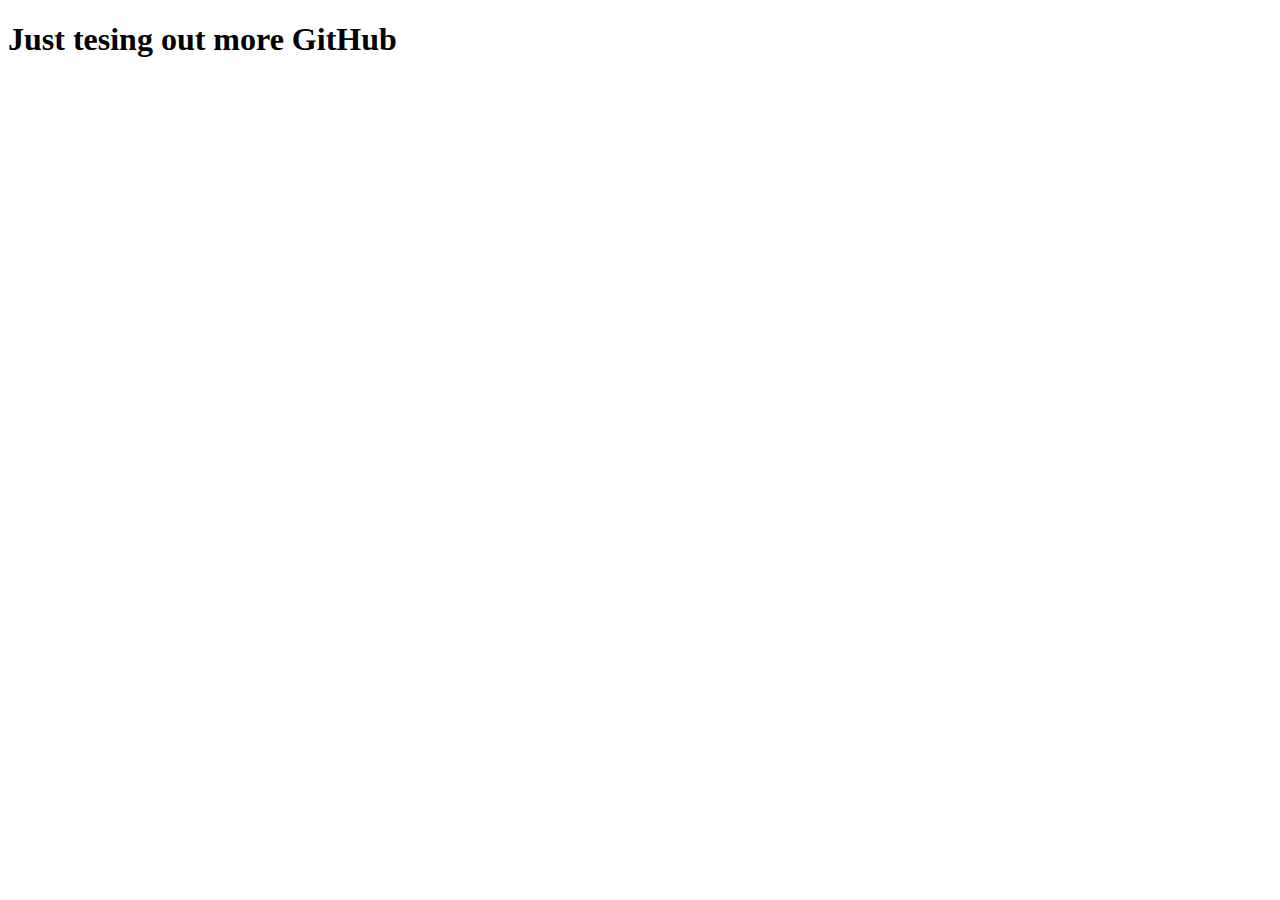
<file: index.html>
<!DOCTYPE html>
<html lang="en">
<head>
    <meta charset="UTF-8">
    <meta name="viewport" content="width=device-width, initial-scale=1.0">
    <title>I need to come up with a better way</title>
</head>
<body>
    <h1>Just tesing out more GitHub</h1>
</body>
</html>
</file>
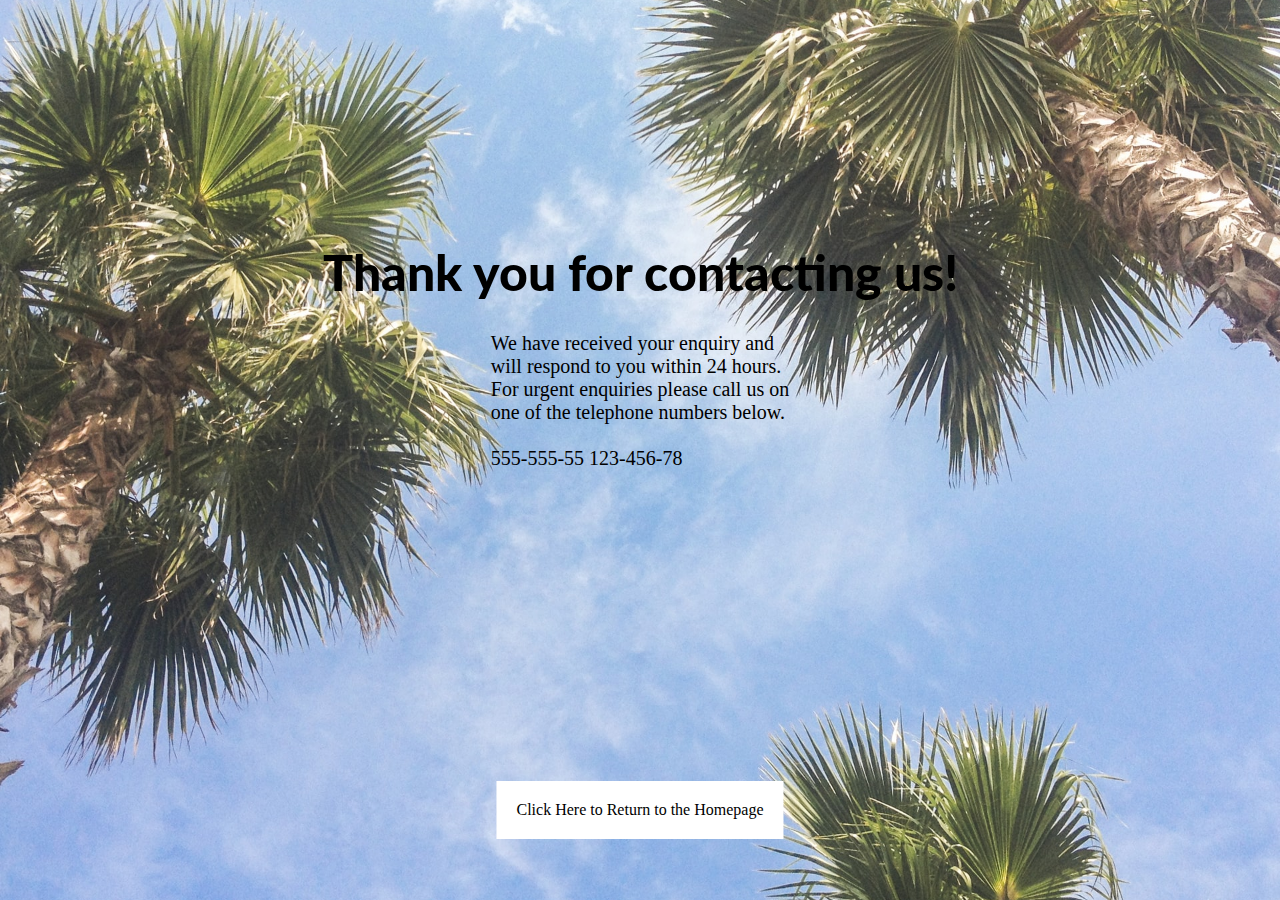
<file: ccc/scoots/thanks.html>
<!DOCTYPE html>
<html lang="en">
<head>
    <meta charset="UTF-8">
    <meta name="viewport" content="width=device-width, initial-scale=1.0">
    <title>SUCCESS</title>
    <link rel="stylesheet" href="./css/nav-bar.css" />
    <link rel="stylesheet" href="./css/header-image.css" />
    <link rel="stylesheet" href="./css/home.css" />
    <link rel="stylesheet" href="./css/common.css" />
    <link rel="stylesheet" href="./css/table.css" />
    <link rel="stylesheet" href="./css/reservations.css" />
    <link rel="preconnect" href="https://fonts.gstatic.com" />
</head>
<body>
    <img id="height" src="./images/cont.jpg">
    <div class="centered3">
      <div class="thanku">Thank you for contacting us!</div>
    <p class="extrathank">We have received your enquiry and <br>
      will respond to you within 24 hours.  <br>
      For urgent enquiries please call us on <br>
      one of the telephone numbers below.

      <br><br>
      555-555-55
      123-456-78
</p>
    <br><br><br><br>
</div>
    <a href="./index.html" class="return3">Click Here to Return to the Homepage</a>
</body>
</html>
</file>
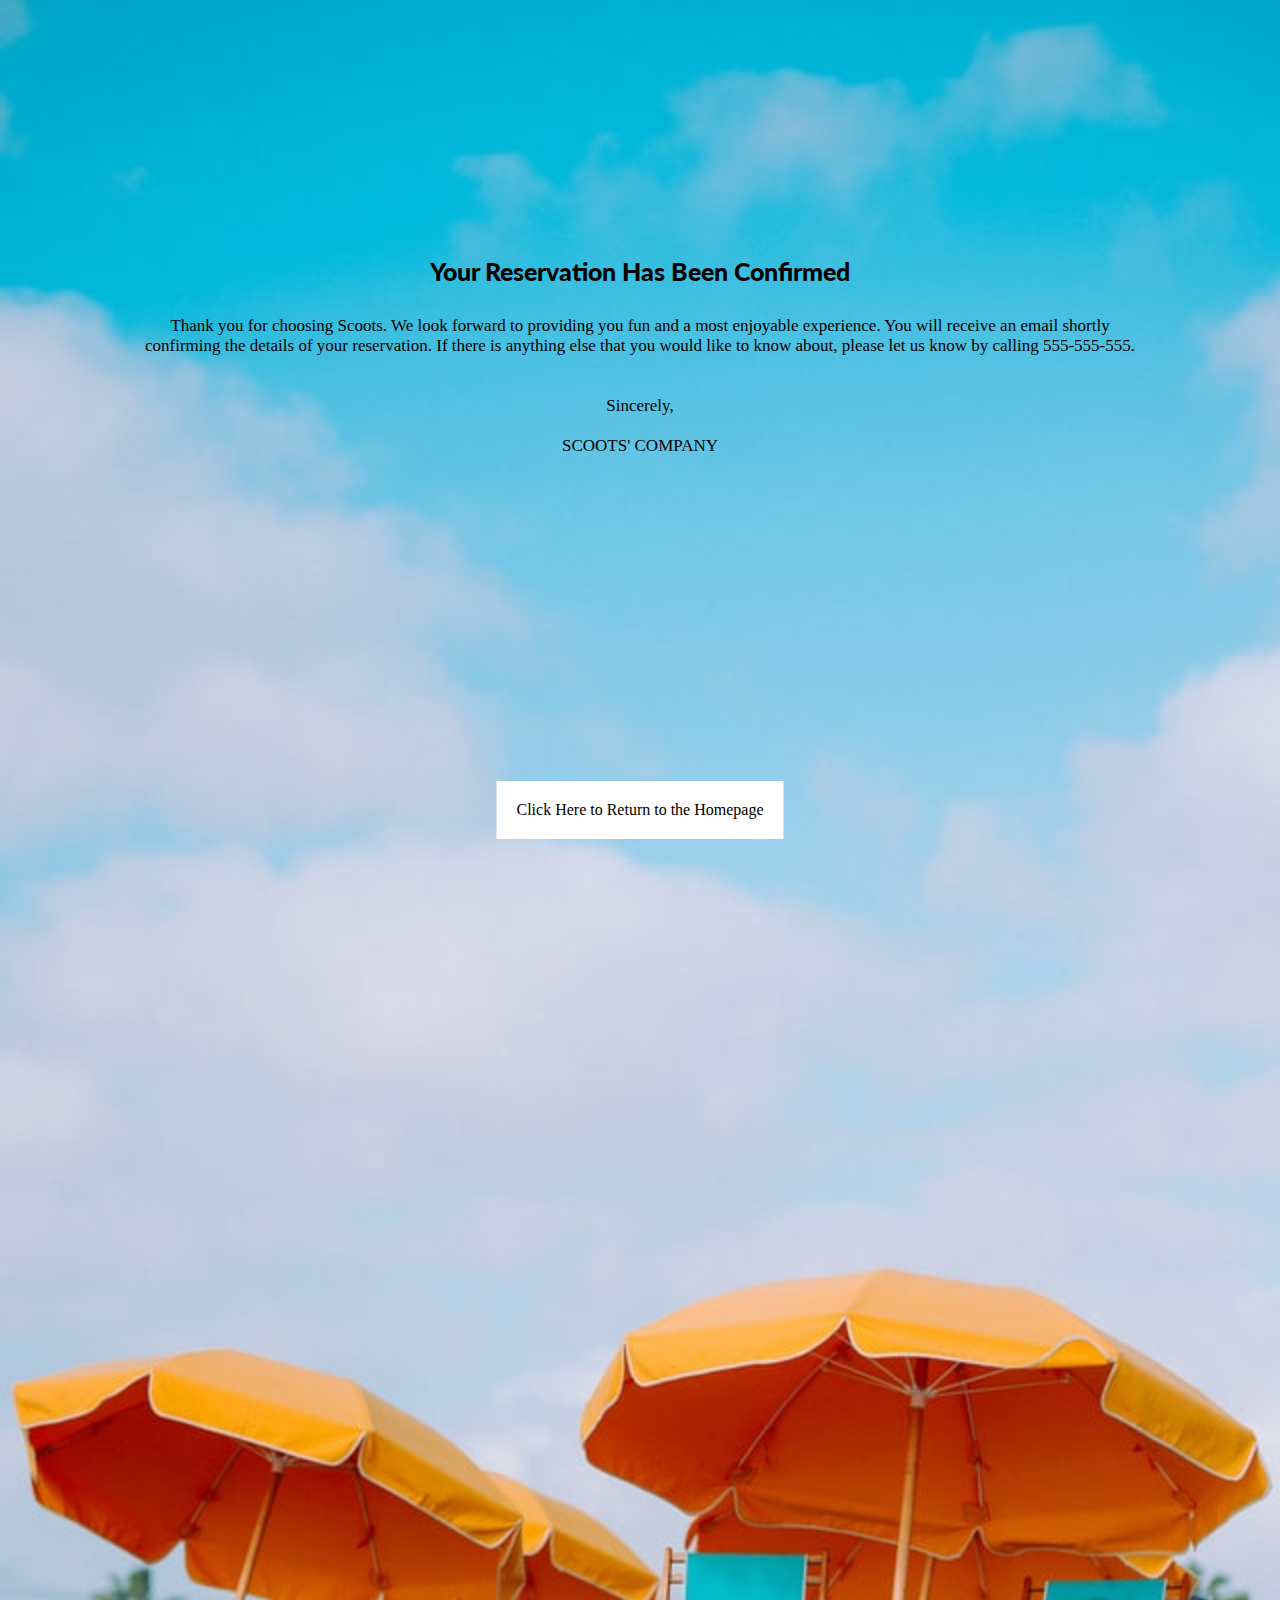
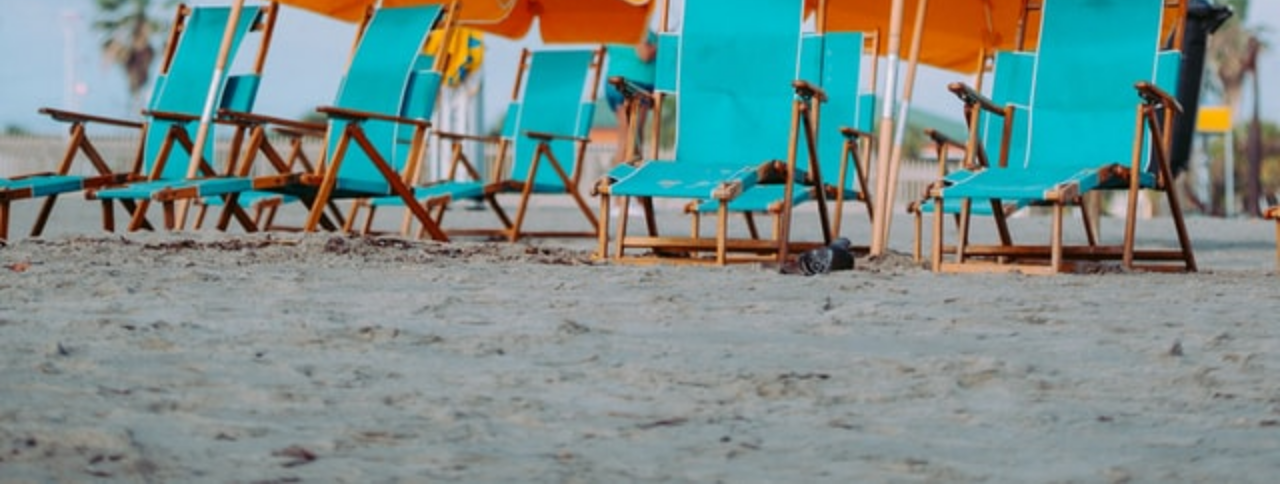
<file: ccc/scoots/tsm.html>
<!DOCTYPE html>
<html lang="en">
<head>
    <meta charset="UTF-8">
    <meta name="viewport" content="width=device-width, initial-scale=1.0">
    <title>SUCCESS</title>
    <link rel="stylesheet" href="./css/nav-bar.css" />
    <link rel="stylesheet" href="./css/header-image.css" />
    <link rel="stylesheet" href="./css/home.css" />
    <link rel="stylesheet" href="./css/common.css" />
    <link rel="stylesheet" href="./css/table.css" />
    <link rel="stylesheet" href="./css/reservations.css" />
    <link rel="preconnect" href="https://fonts.gstatic.com" />
</head>
<body>
    <img id="succ" src="./images/SUCCESS.jpg">
    <div class="centered3">
    <div class="thanku three">Your Reservation Has Been Confirmed</div>
    <p class="extrathank four">
        Thank you for choosing Scoots. We look forward to providing you fun and a most enjoyable experience. You will receive an email shortly confirming the details of your reservation. If there is anything else that you would like to know about, please let us know by calling 555-555-555.
        <br><br><br>
        Sincerely,
        <br><br>
        SCOOTS' COMPANY
    </p>
    <br><br><br><br>
</div>
    <a href="./index.html" class="return3">Click Here to Return to the Homepage</a>
</body>
</html>
</file>
<file: ccc/scoots/css/nav-bar.css>
header {
  display: flex;
  justify-content: flex-end;
  margin-bottom: 46px; /*temporal*/
}

nav {
  margin-left: 70%;
  margin-top: -410px;
  display: flex;
  justify-content: center;
}

nav img {
  position: absolute;
}

.stage {
  height: 350px;
  width: 250px;
  margin-left: auto;
  margin-right: auto;
}

.stage :nth-child(3) {
  width: 260px;
}

.p {
  font-size: 35px;
  text-align: center;
  margin-top: 0;
  cursor: pointer;
  width: 100%;
  background: #3a1a07;
  color: white;
  border-radius: 10px;
  font-family: "Neucha", cursive;
  letter-spacing: 5px;
}
.div {
  margin-left: auto;
  margin-right: auto;
  border-radius: 10px;
  width: 200px;
  height: 40px;
  margin-top: 4%;
  transition-duration: 0.2s;
}
.p:hover {
  background: white;
  color: black;
}
.div:nth-child(odd) {
  transform: perspective(300px) rotateY(45deg);
  box-shadow: -2px 2px 7px gray;
}
.div:nth-child(even) {
  transform: perspective(300px) rotateY(-45deg);
  box-shadow: 2px 2px 7px gray;
}
.div:hover {
  transform: rotateY(0);
  background: white;
  color: black;
  box-shadow: 0px 0px 0px;
}

a {
  text-decoration: none;
  color: black;
}

nav image img {
  height: 450px;
}
/* 
  @media only screen and (max-width: 40em) { 

  } 
  
  @media only screen and (min-width: 600px) and (max-width: 800px) { 
    .stage {
      margin: 100px 0 -80px -20px;
    }
  } 
  @media only screen and (min-width: 64.063em) and (max-width: 90em) {
  
  }  */

@media only screen and (max-width: 600px) {
  .stage p {
    font-size: 22px;
  }
}

@media only screen and (min-width: 600px) and (max-width: 800px) {
  .stage {
    margin: 100px 0 -80px -20px;
  }
}
@media only screen and (min-width: 800px) {
  .stage {
    margin-top: 50px;
  }
}

/* NUEVOS */

* {
  margin: 0;
  padding: 0;
  color: inherit;
  text-decoration: none;
}

.burger {
  display: none;
  padding: 0.5rem;
  cursor: pointer;
}
.line {
  height: 2px;
  width: 35px;
  margin: 0.5rem 0;
  background: black;
  transition: transform 0.75s ease, opacity 0.75s ease;
}

@media screen and (max-width: 800px) {
  .stage {
    width: 60%;
  }
}

nav.show .line1 {
  transform: translate(-10px) rotate(45deg) translate(15px);
}
nav.show .line2 {
  opacity: 0;
}
nav.show .line3 {
  transform: translate(-10px) rotate(-45deg) translate(15px);
}
nav.show .stage {
  transform: translateX(0%);
}

@media screen and (max-width: 800px) {
  .stage {
    width: 60%;
  }
}
@media screen and (max-width: 800px) {
  nav img {
    display: none;
  }

  nav {
    margin: 0;
    color: black;
    position: absolute;
    top: 70px;
    right: 0;
  }

  nav.show .stage {
    transform: translateX(-20%);
  }

  #reservations {
    width: 170px;
  }

  .burger {
    display: block;
  }
  .stage {
    padding: 80px 0;
    position: fixed;
    top: 8vh;
    right: 0;
    height: 80vh;
    width: 150px;
    flex-direction: column;
    align-items: center;
    justify-content: space-around;
    transform: translateX(100%);
    transition: transform 1s ease;
  }

  .stage div {
    transform: none;
    /* margin-right: 0; */
    width: 170px;
  }

  .stage p {
    background: transparent;
    text-align: end;
  }

  .div:nth-child(odd) {
    transform: none;
    box-shadow: none;
  }
  .div:nth-child(even) {
    transform: none;
    box-shadow: none;
  }

  .p {
    color: black;
  }
}
</file>
<file: ccc/scoots/css/header-image.css>
header {
  display: flex;
  flex-direction: column;
  position: relative;
  width: 100%;
}

.header-image {
  width: 100%;
  position: relative;
  text-align: center;
  color: ivory;
}

.centered {
  position: absolute;
  top: 70%;
  left: 50%;
  transform: translate(-50%, -50%);
  font-size: 40px;
  font-weight: 900;
  font-family: "Neucha", cursive;
  text-shadow: 4px 2px 4px #000000;
}

.header-image img {
  width: 100%;
}

logo img {
  height: 120px !important;
  position: absolute;
  top: 130px;
  right: 50%;
  left: 50%;
  transform: translate(-50%, -50%);
  -webkit-box-shadow: -1px 3px 29px -3px rgba(56,56,56,0.19); 
  box-shadow: -1px 3px 29px -3px rgba(56,56,56,0.19);
}

@media only screen and (max-width: 40.063em) {
  logo img {
    height: 200px;
    position: absolute;
    top: 250px;
    right: 50%;
    left: 50%;
    transform: translate(-50%, -50%);
  }
  logo img {
    height: 150px;
    top: 80px;
    height: 90px !important;
  }

  .header-image :nth-child(1) {
    display: none;
  }

  .header-image :nth-child(2) {
    display: none;
  }

  nav img :nth-child(1) {
    display: none;
  }

  nav img :nth-child(2) {
    display: none;
  }
}

@media only screen and (min-width: 500px) and (max-width: 640px) {
  .centered {
    top: 30%;
  }
}
@media only screen and (min-width: 800px) and (max-width: 1020px) {
  .centered {
    top: 50%;
  }
}

@media only screen and (min-width: 40.063em) and (max-width: 64em) {
  .header-image :nth-child(1) {
    display: none;
  }

  .header-image :nth-child(3) {
    display: none;
  }

  nav img :nth-child(1) {
    display: none;
  }
}
@media only screen and (min-width: 64.063em) and (max-width: 90em) {
  .header-image :nth-child(3) {
    display: none;
  }

  .header-image :nth-child(2) {
    display: none;
  }

  nav img :nth-child(2) {
    display: none;
  }
}
</file>
<file: ccc/scoots/css/home.css>
main {
    display: flex;
    flex-direction: column;
    align-items: center;

}

call {
  display: flex;
  justify-content: center;
  
}

call img{
    width: 100%;
    margin-top: -40px;
    
}

contact {
  margin: 10px 30px;
}

contact p{
  font-family: 'Lato';
  font-size: 30px;
  text-align: center;
  margin-bottom: -20px;
}

@import url(https://fonts.googleapis.com/css?family=Montserrat:400,700);
form { max-width:420px; margin:50px auto; }

.fiveday {
  padding: 10px;
}

.fiveday h2{
  text-align: center;
  margin-bottom: 10px;
}

weather {
    display: flex;
    align-items: center;
    justify-content: center;
    border: 1px solid black;
    font-family: 'Roboto', sans-serif;
    margin: 40px 15px;
    background: lightgrey;
}

.content {
  DISPLAY: FLEX;
  FLEX-DIRECTION: column;
  ALIGN-ITEMS: flex-start;
}

.lc p{
  display: flex;
  font-size: 1.5rem;
  background: lightgray;
  width: 100%;
}

.feedback-input {
  /* color:white; */
  font-family: Helvetica, Arial, sans-serif;
  font-weight:500;
  font-size: 18px;
  border-radius: 5px;
  line-height: 22px;
  background-color: transparent;
  border:2px solid #CC6666;
  transition: all 0.3s;
  padding: 13px;
  margin-bottom: 15px;
  width:100%;
  box-sizing: border-box;
  outline:0;
}

.feedback-input:focus { border:2px solid #CC4949; }

textarea {
  height: 150px;
  line-height: 150%;
  resize:vertical;
}

[type="submit"] {
  font-family: 'Montserrat', Arial, Helvetica, sans-serif;
  width: 100%;
  background:#CC6666;
  border-radius:5px;
  border:0;
  cursor:pointer;
  color:white;
  font-size:24px;
  padding-top:10px;
  padding-bottom:10px;
  transition: all 0.3s;
  margin-top:-4px;
  font-weight:700;
}
[type="submit"]:hover { background:#CC4949; }


@media only screen and (max-width: 40em) { 
  main section{
    display: flex !important;
    flex-direction: column;
    margin: 10px;
  }
} 

@media only screen and (min-width: 40.063em) and (max-width: 64em) { 
    main section {
    display: grid !important;
    grid-template-columns: 1fr 1fr;
    grid-gap: 10px;
    }
} 
@media only screen and (min-width: 64.063em) and (max-width: 90em) {
  
  main section{
    display: grid;
    grid-template-columns: 1fr 1fr;
    grid-gap: 10px;
  }
} 

/* TANKS MESSAGE */
.thanks {
  display: flex;
  flex-direction: column;
  align-items: center;
  justify-content: center;
  padding: 10px 5px;
  margin: 50px;
}
.thanku {
  font-weight: 900;
  font-size: 50px;
  font-family: 'Lato';
  margin: 20px;
  text-align: center;
}

.extrathank {
  font-size: 20px;
  margin: 10px;
}

.return {
  margin: 30px;
  font-family: "Neucha", cursive;
  font-weight: 500;
  padding: 20px;
}

.return:hover{
  color: white;  
  background-color: black;
}

#height {
  height: 100vh;
  object-fit: cover;
}
</file>
<file: ccc/scoots/css/common.css>
body {
  margin: 0;
  display: flex;
  flex-direction: column;
  width: 100%;
  background: lightcyan;
}

.active {
  background-color: white;
  color: #3a1a07;
}
</file>
<file: ccc/scoots/css/table.css>
@import url(https://fonts.googleapis.com/css?family=Lato:300,400,700);
     

rental {
    background: yellowgreen;
    color: #fff;
    font-family: 'Lato', Arial, sans-serif;
    box-shadow: rgba(50, 50, 93, 0.25) 0px 50px 100px -20px, rgba(0, 0, 0, 0.3) 0px 30px 60px -30px, rgba(10, 37, 64, 0.35) 0px -2px 6px 0px inset;
    border-radius: 18% 82% 12% 88% / 97% 11% 89% 3%; 
    margin: 60px;
    padding: 0px 0px 50px 0px;
}


rental h1 {
    font-family: "proxima-nova",sans-serif;
    letter-spacing: -0.01em;
    font-weight: 700;
    font-style: normal;
    font-size: 60px;
    margin-left: -3px;
    line-height: 1em;
    color: #fff;
    text-align: center;
    margin-bottom: 8px;
    text-rendering: optimizeLegibility;
}

table {
    width: 80%;
    margin: auto;
}

table, th, td {
    border: 1px solid #fff;
    border-collapse: collapse;
}

th, td {
    padding: 15px;
}

@media only screen and (max-width: 510px) { 
    .hide {
        display: none;
    }
    tr :nth-child(3) {
        display: none;
    }
    tr :nth-child(4) {
        display: none;
    }
    tr :nth-child(5) {
        display: none;
    }
    tr :nth-child(6) {
        display: none;
    }

    rental {
        background-color: black;
        border-radius: 0;
    }
    
    rental h1 {
        font-size: 30px;
    }
} 

@media only screen and (min-width: 510px) and (max-width: 64em) { 
    rental {
        border-radius: unset;
        font-size: 15px;
        height: 100%;
    }
    
} 
@media only screen and (min-width: 64.063em) and (max-width: 90em) {

}
</file>
<file: ccc/scoots/css/reservations.css>
agreement {
    display: flex;
    flex-direction: column;
    justify-content: center;
    align-items: center;
    padding: 20px;
    /* font-family: 'Lato'; */
    font-weight: 600;
}

agreement h1 {
    margin: 10px;
    font-size: 30px;
    font-weight: 400;
}



.three {
    font-size: 25px !important;
}

.four {
    font-size: 17px !important;
    text-align: center !important;
}

.centered3 {
    position: absolute;
    top: 43%;
    left: 50%;
    transform: translate(-50%, -50%);
    display: flex;
    flex-direction: column;
    align-items: center;
    width: 80%;
}

.return3 {
    position: absolute;
    top: 90%;
    left: 50%;
    transform: translate(-50%, -50%);
    display: flex;
    font-weight: 500;
    padding: 20px;
    background-color: white;
  }
  
  .return3:hover{
    color: white;  
    background-color: black;
  }

  #succ {
    object-fit: cover;
  }
</file>
